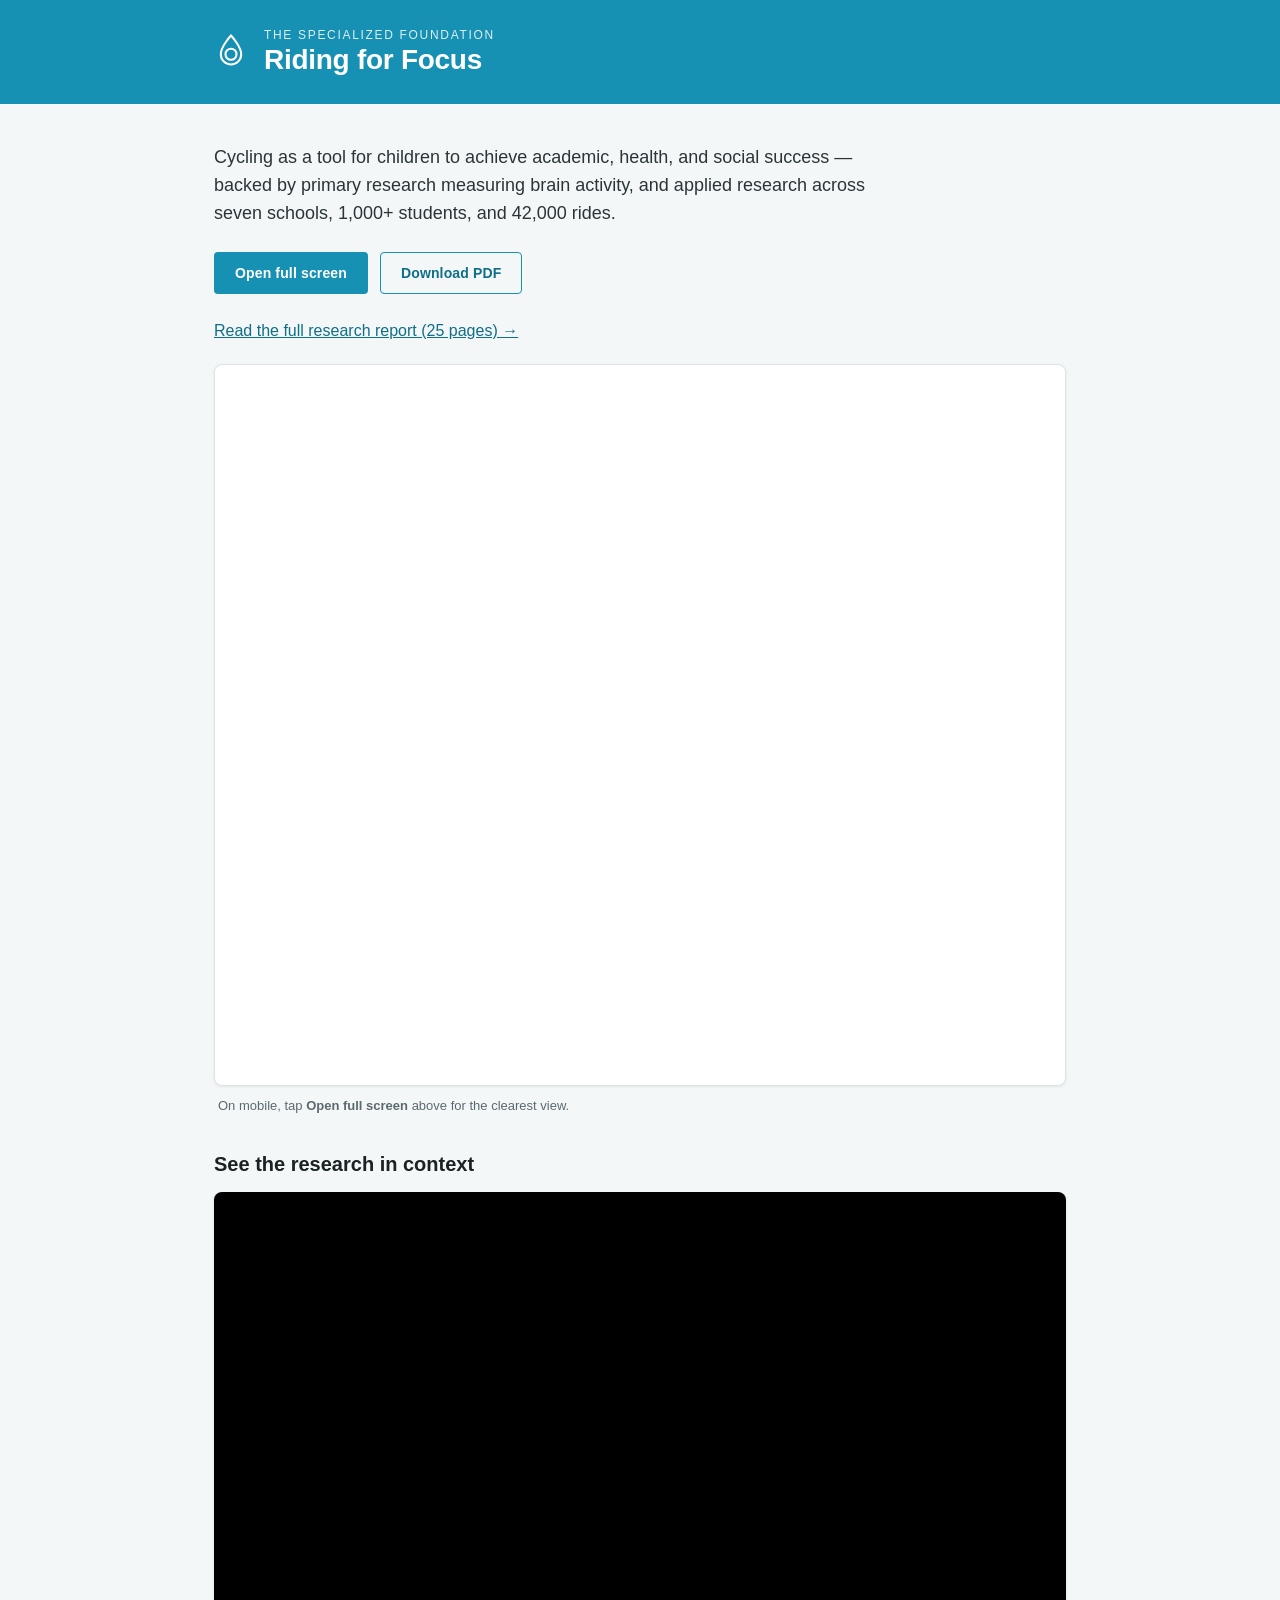
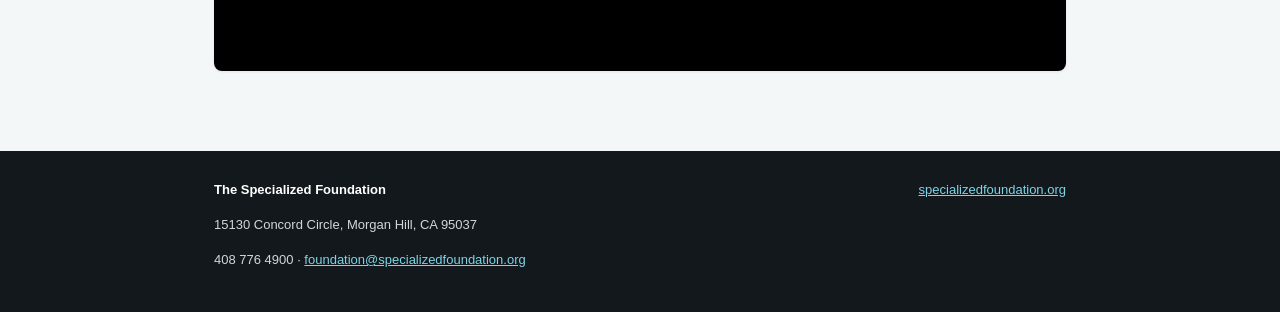
<file: index.html>
<!DOCTYPE html>
<html lang="en">
<head>
<meta charset="UTF-8">
<meta name="viewport" content="width=device-width, initial-scale=1.0">
<title>Riding for Focus — The Specialized Foundation</title>
<meta name="description" content="The Specialized Foundation's Riding for Focus program: cycling as a tool for academic, health, and social success in middle school students.">
<meta property="og:title" content="Riding for Focus — The Specialized Foundation">
<meta property="og:description" content="Cycling as a tool for academic, health, and social success — primary and applied research across 7 schools, 1,000+ students, 42,000 rides.">
<meta property="og:image" content="https://jonstacks-commits.github.io/foundation-one-pager/assets/tsf-preview.jpg">
<meta property="og:type" content="website">
<meta name="twitter:card" content="summary_large_image">
<link rel="stylesheet" href="styles.css">
</head>
<body>

<header class="site-header">
  <div class="header-inner">
    <div class="mark" aria-hidden="true">
      <svg viewBox="0 0 40 40" width="34" height="34">
        <path d="M20 3 C20 3 8 16 8 25 C8 32 13.5 37 20 37 C26.5 37 32 32 32 25 C32 16 20 3 20 3 Z" fill="none" stroke="currentColor" stroke-width="2.4"/>
        <circle cx="20" cy="25" r="6.5" fill="none" stroke="currentColor" stroke-width="2.4"/>
      </svg>
    </div>
    <div class="header-text">
      <p class="eyebrow">The Specialized Foundation</p>
      <h1>Riding for Focus</h1>
    </div>
  </div>
</header>

<main>
  <section class="intro">
    <p class="lede">Cycling as a tool for children to achieve academic, health, and social success — backed by primary research measuring brain activity, and applied research across seven schools, 1,000+ students, and 42,000 rides.</p>
    <div class="actions">
      <a class="btn btn-primary" href="assets/TSF-One-Pager-DRAFT.pdf" target="_blank" rel="noopener">Open full screen</a>
      <a class="btn btn-secondary" href="assets/TSF-One-Pager-DRAFT.pdf" download>Download PDF</a>
    </div>
    <p style="margin: -8px 0 24px;"><a href="research.html">Read the full research report (25 pages) &rarr;</a></p>
  </section>

  <section class="viewer-wrap">
    <div class="viewer-frame">
      <iframe
        class="pdf-viewer"
        src="assets/TSF-One-Pager-DRAFT.pdf"
        title="The Specialized Foundation — Riding for Focus one-pager"
        loading="lazy">
        <p>Your browser doesn't support inline PDFs.
        <a href="assets/TSF-One-Pager-DRAFT.pdf">Download the one-pager instead.</a></p>
      </iframe>
    </div>
    <p class="viewer-caption">On mobile, tap <strong>Open full screen</strong> above for the clearest view.</p>
  </section>

  <section class="video-wrap">
    <h2 class="section-heading">See the research in context</h2>
    <div class="video-frame">
      <iframe
        src="https://www.youtube.com/embed/IlgdoFZcLoA"
        title="About Outride"
        loading="lazy"
        allow="accelerometer; autoplay; clipboard-write; encrypted-media; gyroscope; picture-in-picture; web-share"
        allowfullscreen>
      </iframe>
    </div>
  </section>
</main>

<footer class="site-footer">
  <div class="footer-inner">
    <div>
      <p class="footer-org">The Specialized Foundation</p>
      <p>15130 Concord Circle, Morgan Hill, CA 95037</p>
      <p>408 776 4900 &middot; <a href="mailto:foundation@specializedfoundation.org">foundation@specializedfoundation.org</a></p>
    </div>
    <div>
      <a href="https://www.specializedfoundation.org" target="_blank" rel="noopener">specializedfoundation.org</a>
    </div>
  </div>
</footer>

</body>
</html>
</file>
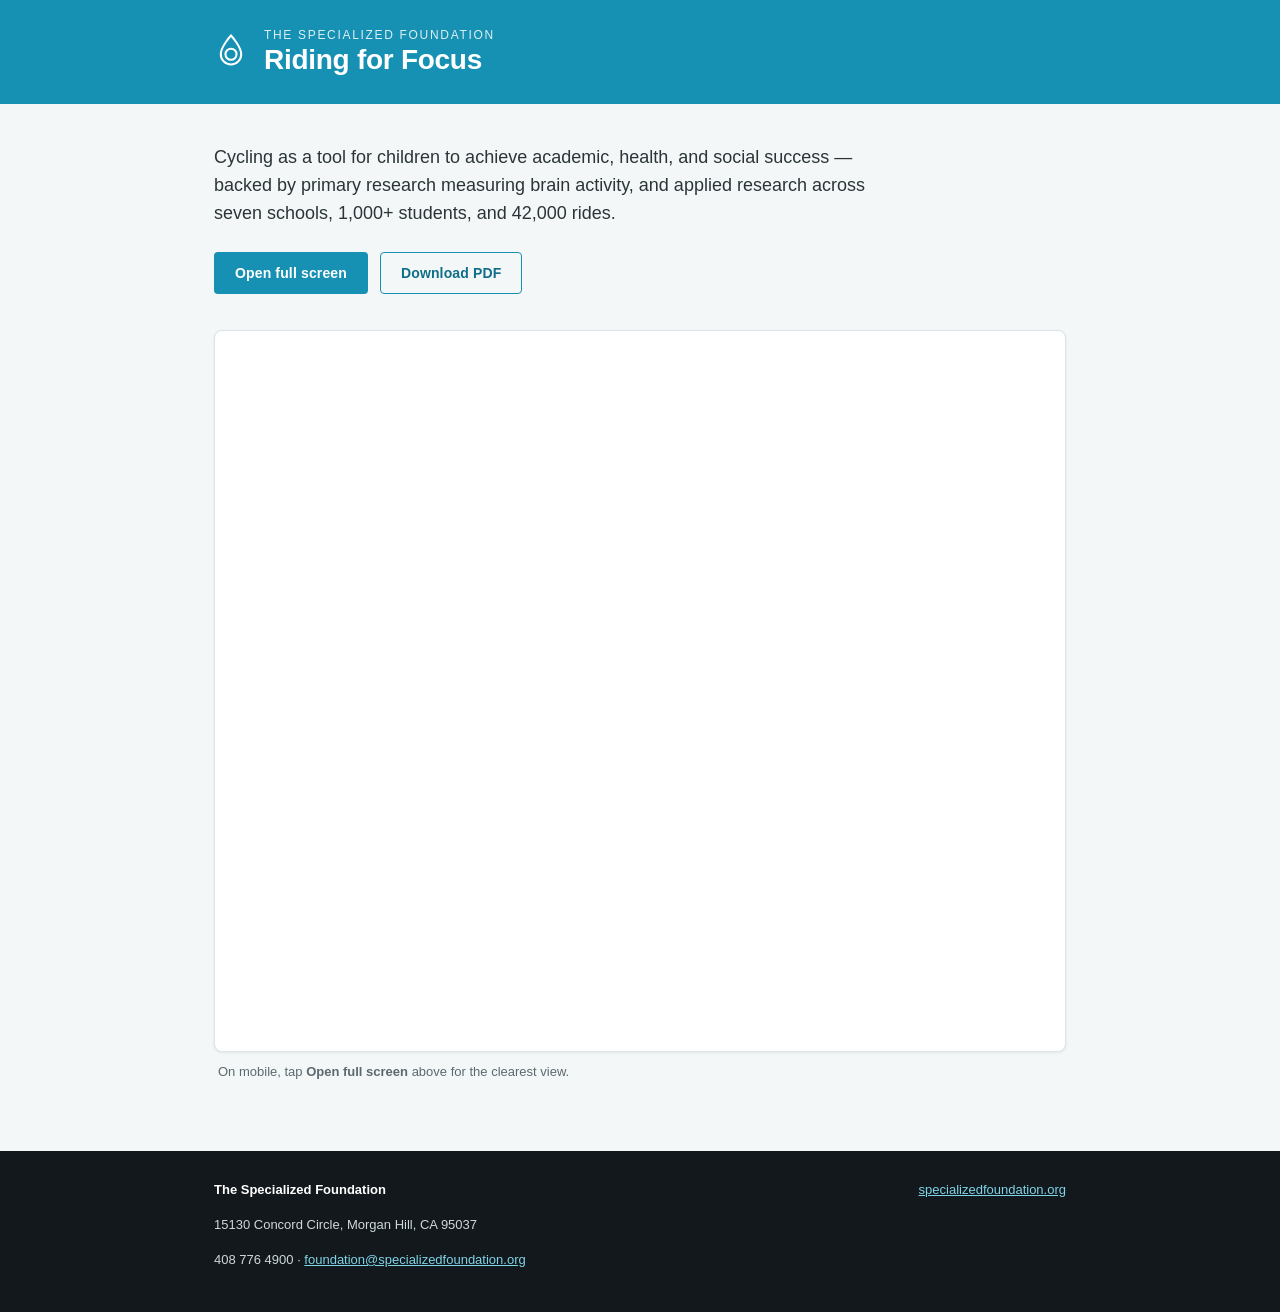
<file: _index_.html>
<!DOCTYPE html>
<html lang="en">
<head>
<meta charset="UTF-8">
<meta name="viewport" content="width=device-width, initial-scale=1.0">
<title>Riding for Focus — The Specialized Foundation</title>
<meta name="description" content="The Specialized Foundation's Riding for Focus program: cycling as a tool for academic, health, and social success in middle school students.">
<meta property="og:title" content="Riding for Focus — The Specialized Foundation">
<meta property="og:description" content="Cycling as a tool for academic, health, and social success — primary and applied research across 7 schools, 1,000+ students, 42,000 rides.">
<meta property="og:image" content="https://jonstacks-commits.github.io/foundation-one-pager/assets/tsf-preview.jpg">
<meta property="og:type" content="website">
<meta name="twitter:card" content="summary_large_image">
<link rel="stylesheet" href="styles.css">
</head>
<body>

<header class="site-header">
  <div class="header-inner">
    <div class="mark" aria-hidden="true">
      <svg viewBox="0 0 40 40" width="34" height="34">
        <path d="M20 3 C20 3 8 16 8 25 C8 32 13.5 37 20 37 C26.5 37 32 32 32 25 C32 16 20 3 20 3 Z" fill="none" stroke="currentColor" stroke-width="2.4"/>
        <circle cx="20" cy="25" r="6.5" fill="none" stroke="currentColor" stroke-width="2.4"/>
      </svg>
    </div>
    <div class="header-text">
      <p class="eyebrow">The Specialized Foundation</p>
      <h1>Riding for Focus</h1>
    </div>
  </div>
</header>

<main>
  <section class="intro">
    <p class="lede">Cycling as a tool for children to achieve academic, health, and social success — backed by primary research measuring brain activity, and applied research across seven schools, 1,000+ students, and 42,000 rides.</p>
    <div class="actions">
      <a class="btn btn-primary" href="assets/TSF-One-Pager-DRAFT.pdf" target="_blank" rel="noopener">Open full screen</a>
      <a class="btn btn-secondary" href="assets/TSF-One-Pager-DRAFT.pdf" download>Download PDF</a>
    </div>
  </section>

  <section class="viewer-wrap">
    <div class="viewer-frame">
      <iframe
        class="pdf-viewer"
        src="assets/TSF-One-Pager-DRAFT.pdf"
        title="The Specialized Foundation — Riding for Focus one-pager"
        loading="lazy">
        <p>Your browser doesn't support inline PDFs.
        <a href="assets/TSF-One-Pager-DRAFT.pdf">Download the one-pager instead.</a></p>
      </iframe>
    </div>
    <p class="viewer-caption">On mobile, tap <strong>Open full screen</strong> above for the clearest view.</p>
  </section>
</main>

<footer class="site-footer">
  <div class="footer-inner">
    <div>
      <p class="footer-org">The Specialized Foundation</p>
      <p>15130 Concord Circle, Morgan Hill, CA 95037</p>
      <p>408 776 4900 &middot; <a href="mailto:foundation@specializedfoundation.org">foundation@specializedfoundation.org</a></p>
    </div>
    <div>
      <a href="https://www.specializedfoundation.org" target="_blank" rel="noopener">specializedfoundation.org</a>
    </div>
  </div>
</footer>

</body>
</html>
</file>
<file: styles.css>
:root {
  --teal: #1791b3;
  --teal-dark: #106e88;
  --ink: #12181b;
  --paper: #ffffff;
  --mist: #f4f7f8;
  --line: #dde4e6;
}

* { box-sizing: border-box; }

html, body {
  margin: 0;
  padding: 0;
}

body {
  font-family: -apple-system, BlinkMacSystemFont, "Segoe UI", Helvetica, Arial, sans-serif;
  color: var(--ink);
  background: var(--mist);
  -webkit-font-smoothing: antialiased;
}

a { color: var(--teal-dark); }

.site-header {
  background: var(--teal);
  color: #fff;
}

.header-inner {
  max-width: 900px;
  margin: 0 auto;
  padding: 28px 24px;
  display: flex;
  align-items: center;
  gap: 16px;
}

.mark { color: #fff; flex-shrink: 0; }

.eyebrow {
  margin: 0;
  font-size: 12px;
  letter-spacing: 0.14em;
  text-transform: uppercase;
  opacity: 0.85;
}

.header-text h1 {
  margin: 2px 0 0;
  font-size: 28px;
  font-weight: 700;
  letter-spacing: -0.01em;
}

main {
  max-width: 900px;
  margin: 0 auto;
  padding: 40px 24px 8px;
}

.intro {
  text-align: left;
}

.lede {
  font-size: 18px;
  line-height: 1.55;
  max-width: 66ch;
  color: #2b3538;
  margin: 0 0 24px;
}

.actions {
  display: flex;
  gap: 12px;
  flex-wrap: wrap;
  margin-bottom: 36px;
}

.btn {
  display: inline-block;
  padding: 12px 20px;
  border-radius: 4px;
  font-size: 14px;
  font-weight: 600;
  text-decoration: none;
  letter-spacing: 0.01em;
  border: 1.5px solid transparent;
  transition: opacity 0.15s ease;
}

.btn:hover { opacity: 0.85; }

.btn-primary {
  background: var(--teal);
  color: #fff;
}

.btn-secondary {
  background: transparent;
  color: var(--teal-dark);
  border-color: var(--teal);
}

.viewer-wrap {
  margin-bottom: 40px;
}

.viewer-frame {
  background: var(--paper);
  border: 1px solid var(--line);
  border-radius: 8px;
  overflow: hidden;
  box-shadow: 0 1px 3px rgba(18, 24, 27, 0.08);
}

.pdf-viewer {
  width: 100%;
  height: 80vh;
  min-height: 520px;
  border: 0;
  display: block;
}

.viewer-caption {
  margin: 12px 4px 0;
  font-size: 13px;
  color: #5b6a6f;
}

.site-footer {
  background: var(--ink);
  color: #cfd8da;
  margin-top: 24px;
}

.footer-inner {
  max-width: 900px;
  margin: 0 auto;
  padding: 28px 24px;
  display: flex;
  justify-content: space-between;
  flex-wrap: wrap;
  gap: 16px;
  font-size: 13px;
  line-height: 1.7;
}

.footer-org {
  color: #fff;
  font-weight: 700;
  margin: 0 0 4px;
}

.footer-inner a {
  color: #7fd4e8;
}

.section-heading {
  font-size: 20px;
  font-weight: 700;
  margin: 0 0 16px;
  color: #1a2224;
}

.video-wrap {
  margin-bottom: 48px;
}

.video-frame {
  position: relative;
  width: 100%;
  padding-top: 56.25%; /* 16:9 */
  background: #000;
  border-radius: 8px;
  overflow: hidden;
  box-shadow: 0 1px 3px rgba(18, 24, 27, 0.08);
}

.video-frame iframe {
  position: absolute;
  top: 0;
  left: 0;
  width: 100%;
  height: 100%;
  border: 0;
}

@media (max-width: 560px) {
  .header-text h1 { font-size: 22px; }
  .lede { font-size: 16px; }
  .pdf-viewer { height: 70vh; }
}
</file>
